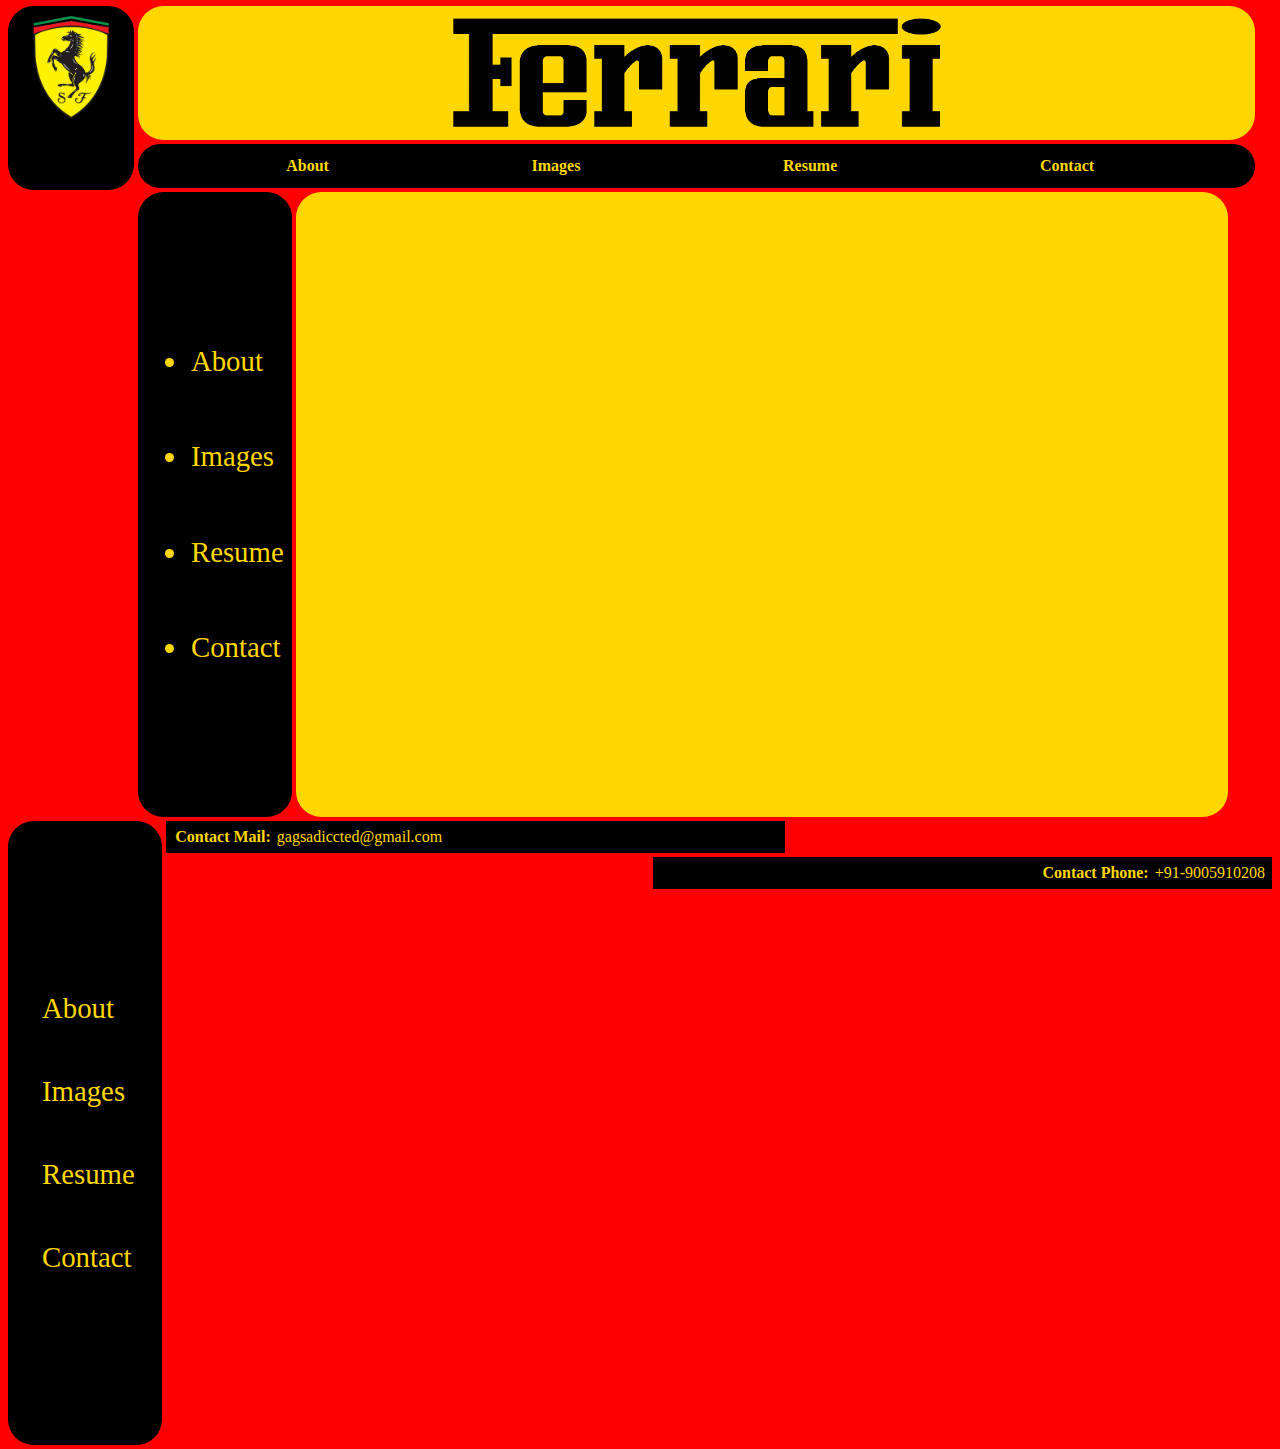
<file: index.html>
<html>
    <head>
        <link rel="stylesheet" href="layout.css"/>
        <title>
            HOME
        </title>
    </head>
    <body>
        <div id="header" class="layoutMain">
            <div id="logoCorner" class="subDiv">
                <div class="holder">
                    <img src="mainLogo.png" alt="logo" width="70%">
                </div>
            </div>
            <div class="subDiv">
                <div id="topName">
                    <div class="holder">
                        <img src="centerLogo.png" alt="Name Logo" height="85%">
                    </div>
                </div>
                <div id="topNavBar">
                    <div class="holder">
                        <ul>
                            <li><a href="about.html" target="blank">About</a></li>
                            <li><a href="images.html" target="blank">Images</a></li>
                            <li><a href="resume.html" target="blank">Resume</a></li>
                            <li><a href="contact.html" target="blank">Contact</a></li>
                        </ul>
                    </div>
                </div>
            </div>
        </div>
        <div id="body" class="layoutMain">
            <div id="leftNavBar" class="navBar">
                <div class="holder">
                    <ul>
                        <li><a href="about.html" target="blank">About</a></li>
                        <li><a href="images.html" target="blank">Images</a></li>
                        <li><a href="resume.html" target="blank">Resume</a></li>
                        <li><a href="contact.html" target="blank">Contact</a></li>
                    </ul>
                </div>
            </div>
            <div id="mainContent" class="subDiv">
                <div class="holder">
                </div>
            </div>
            <div id="rightNavBar" class="navBar">
                <div class="holder">
                    <ul>
                        <li><a href="about.html" target="blank">About</a></li>
                        <li><a href="images.html" target="blank">Images</a></li>
                        <li><a href="resume.html" target="blank">Resume</a></li>
                        <li><a href="contact.html" target="blank">Contact</a></li>
                    </ul>
                </div>
            </div>
        </div>
        <div id="footer" class="layoutMain">
            <div id="footer1" class="holder">
                <p>
                    <b>Contact Mail:</b> gagsadiccted@gmail.com
                </p>
            </div>
            <div id="footer2" class="holder">
                <p>
                    <b>Contact Phone:</b> +91-9005910208
                </p>
            </div>
        </div>
    </body>
</html>
</file>
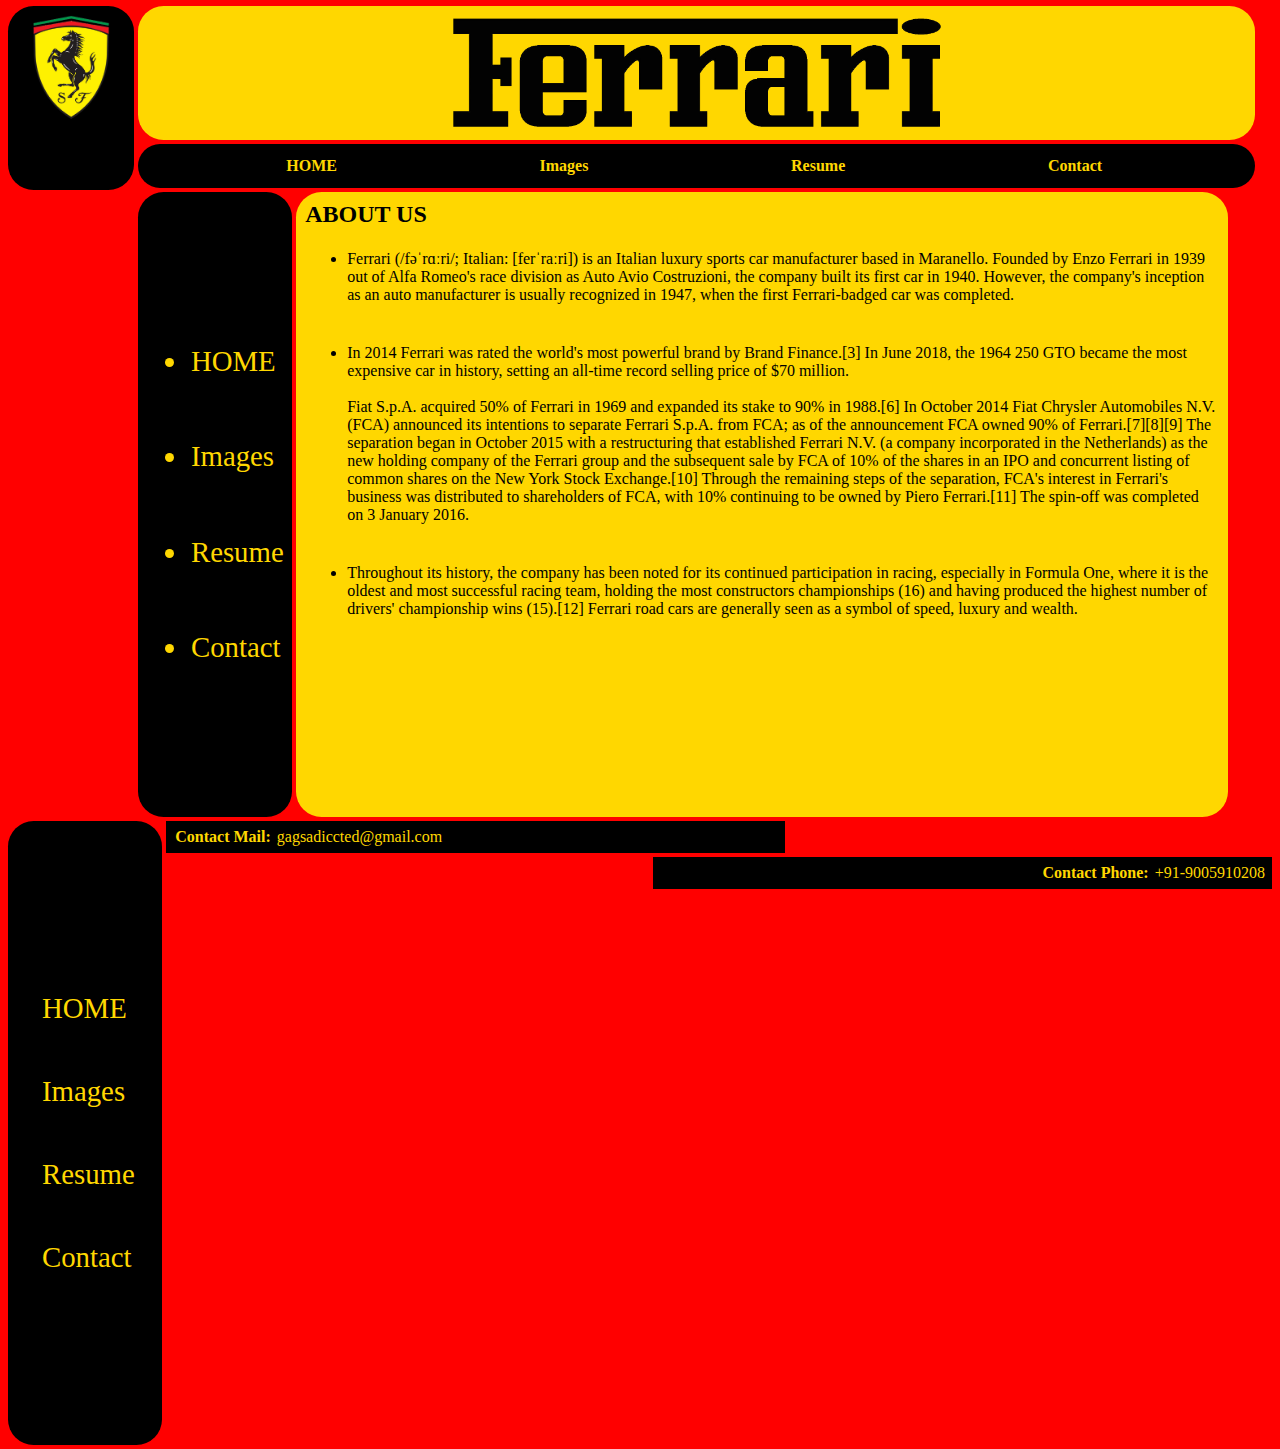
<file: about.html>
<html>
<head>
<link rel="stylesheet" href="layout.css"/>
<title>
ABOUT
</title>
</head>
<body>
<div id="header" class="layoutMain">
<div id="logoCorner" class="subDiv">
<div class="holder">
<img src="mainLogo.png" alt="logo" width="70%">
</div>
</div>
<div class="subDiv">
<div id="topName">
<div class="holder">
<img src="centerLogo.png" alt="Name Logo" height="85%">
</div>
</div>
<div id="topNavBar">
<div class="holder">
<ul>
<li><a href="index.html" target="blank">HOME</a></li>
<li><a href="images.html" target="blank">Images</a></li>
<li><a href="resume.html" target="blank">Resume</a></li>
<li><a href="contact.html" target="blank">Contact</a></li>
</ul>
</div>
</div>
</div>
</div>
<div id="body" class="layoutMain">
<div id="leftNavBar" class="navBar">
<div class="holder">
<ul>
<li><a href="index.html" target="blank">HOME</a></li>
<li><a href="images.html" target="blank">Images</a></li>
<li><a href="resume.html" target="blank">Resume</a></li>
<li><a href="contact.html" target="blank">Contact</a></li>
</ul>
</div>
</div>
<div id="mainContent" class="subDiv">
<div class="holder">
<p>
<h2>ABOUT US</h2>
<br>
<ul>
<li>Ferrari (/fəˈrɑːri/; Italian: [ferˈraːri]) is an Italian luxury sports car manufacturer based in Maranello. Founded by Enzo Ferrari in 1939 out of Alfa Romeo's race division as Auto Avio Costruzioni, the company built its first car in 1940. However, the company's inception as an auto manufacturer is usually recognized in 1947, when the first Ferrari-badged car was completed.</li>
<br><br>
<li>In 2014 Ferrari was rated the world's most powerful brand by Brand Finance.[3] In June 2018, the 1964 250 GTO became the most expensive car in history, setting an all-time record selling price of $70 million.
<br><br>
Fiat S.p.A. acquired 50% of Ferrari in 1969 and expanded its stake to 90% in 1988.[6] In October 2014 Fiat Chrysler Automobiles N.V. (FCA) announced its intentions to separate Ferrari S.p.A. from FCA; as of the announcement FCA owned 90% of Ferrari.[7][8][9] The separation began in October 2015 with a restructuring that established Ferrari N.V. (a company incorporated in the Netherlands) as the new holding company of the Ferrari group and the subsequent sale by FCA of 10% of the shares in an IPO and concurrent listing of common shares on the New York Stock Exchange.[10] Through the remaining steps of the separation, FCA's interest in Ferrari's business was distributed to shareholders of FCA, with 10% continuing to be owned by Piero Ferrari.[11] The spin-off was completed on 3 January 2016.</li>
<br><br>
<li>Throughout its history, the company has been noted for its continued participation in racing, especially in Formula One, where it is the oldest and most successful racing team, holding the most constructors championships (16) and having produced the highest number of drivers' championship wins (15).[12] Ferrari road cars are generally seen as a symbol of speed, luxury and wealth.</li>
</ul>
</p>
</div>
</div>
<div id="rightNavBar" class="navBar">
<div class="holder">
<ul>
<li><a href="index.html" target="blank">HOME</a></li>
<li><a href="images.html" target="blank">Images</a></li>
<li><a href="resume.html" target="blank">Resume</a></li>
<li><a href="contact.html" target="blank">Contact</a></li>
</ul>
</div>
</div>
</div>
<div id="footer" class="layoutMain">
<div id="footer1" class="holder">
<p>
<b>Contact Mail:</b> gagsadiccted@gmail.com
</p>
</div>
<div id="footer2" class="holder">
<p>
<b>Contact Phone:</b> +91-9005910208
</p>
</div>
</div>
</body>
</html>
</body>
</html>
</file>
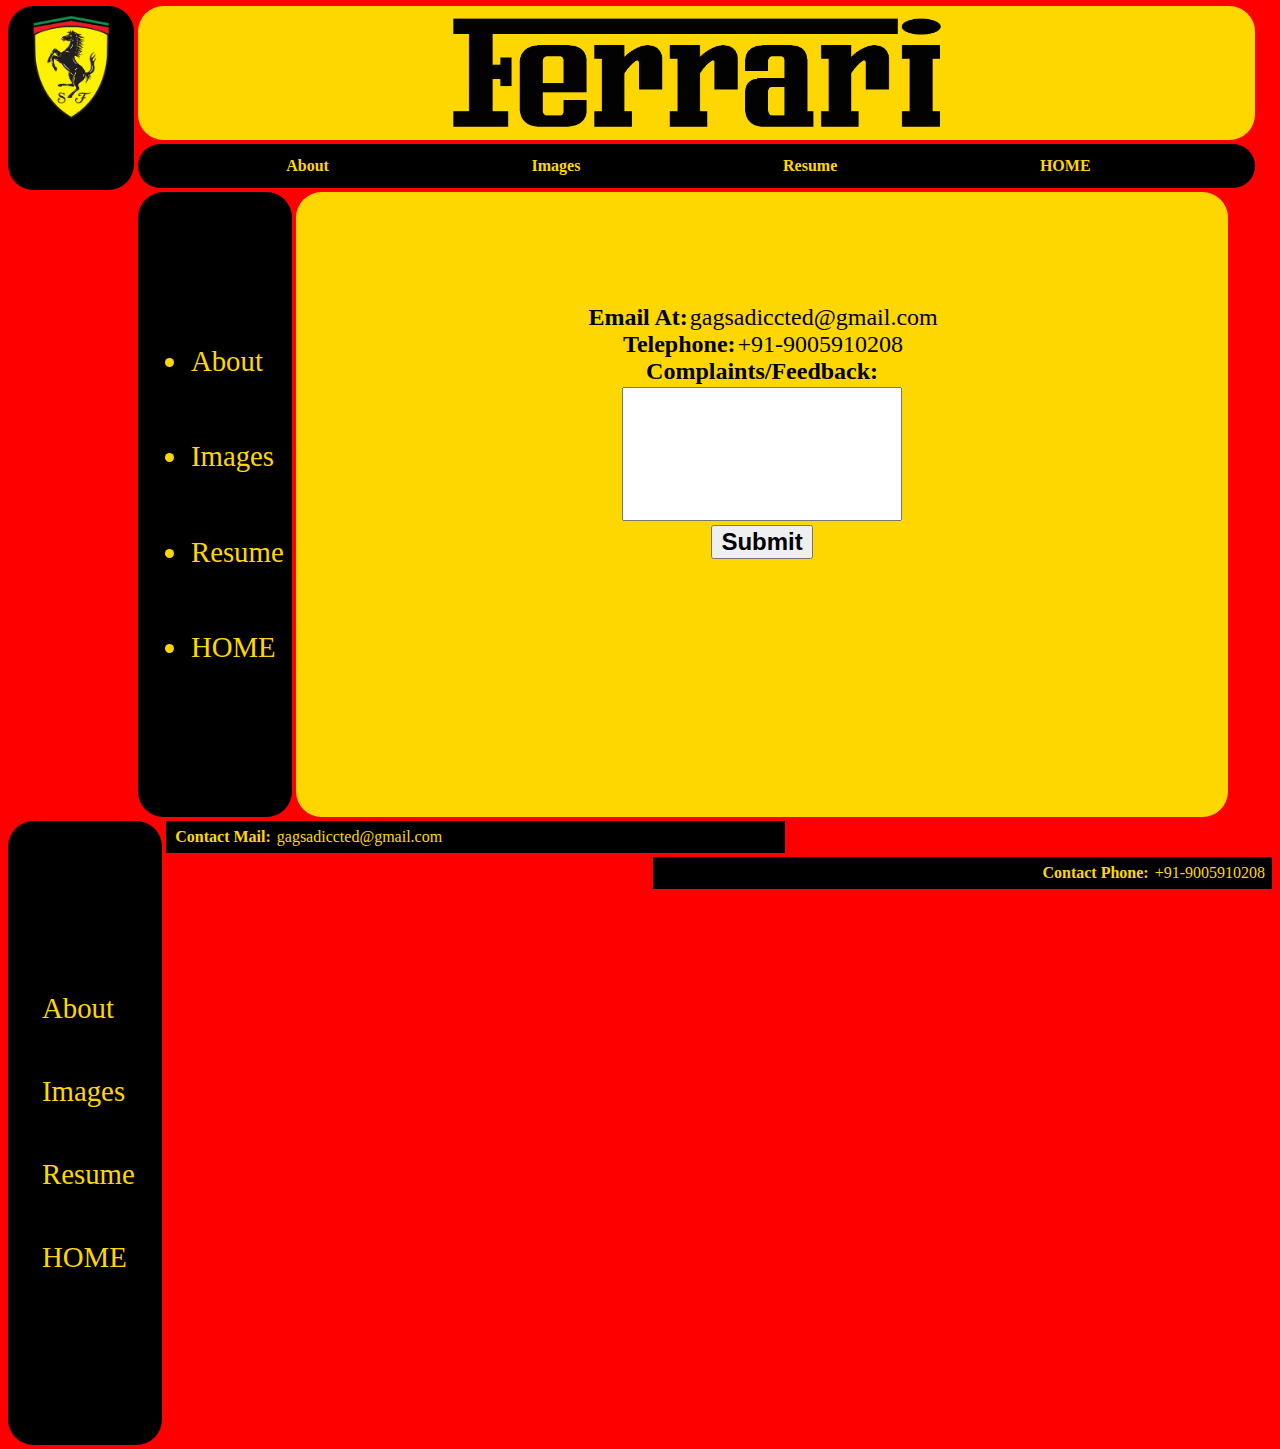
<file: contact.html>
<html>
<head>
<link rel="stylesheet" href="layout.css"/>
<link rel="stylesheet" href="contact.css"/>
<title>
CONTACT
</title>
</head>
<body>
<div id="header" class="layoutMain">
<div id="logoCorner" class="subDiv">
<div class="holder">
<img src="mainLogo.png" alt="logo" width="70%">
</div>
</div>
<div class="subDiv">
<div id="topName">
<div class="holder">
<img src="centerLogo.png" alt="Name Logo" height="85%">
</div>
</div>
<div id="topNavBar">
<div class="holder">
<ul>
<li><a href="about.html" target="blank">About</a></li>
<li><a href="images.html" target="blank">Images</a></li>
<li><a href="resume.html" target="blank">Resume</a></li>
<li><a href="index.html" target="blank">HOME</a></li>
</ul>
</div>
</div>
</div>
</div>
<div id="body" class="layoutMain">
<div id="leftNavBar" class="navBar">
<div class="holder">
<ul>
<li><a href="about.html" target="blank">About</a></li>
<li><a href="images.html" target="blank">Images</a></li>
<li><a href="resume.html" target="blank">Resume</a></li>
<li><a href="index.html" target="blank">HOME</a></li>
</ul>
</div>
</div>
<div id="mainContent" class="subDiv">
<div class="holder">
<b>Email At:</b>gagsadiccted@gmail.com</br>
<b>Telephone:</b>+91-9005910208</br>
<b>Complaints/Feedback:</b></br>
<input type="text"/></br>
<button><b>Submit</b></button>
</div>
</div>
<div id="rightNavBar" class="navBar">
<div class="holder">
<ul>
<li><a href="about.html" target="blank">About</a></li>
<li><a href="images.html" target="blank">Images</a></li>
<li><a href="resume.html" target="blank">Resume</a></li>
<li><a href="index.html" target="blank">HOME</a></li>
</ul>
</div>
</div>
</div>
<div id="footer" class="layoutMain">
<div id="footer1" class="holder">
<p>
<b>Contact Mail:</b> gagsadiccted@gmail.com
</p>
</div>
<div id="footer2" class="holder">
<p>
<b>Contact Phone:</b> +91-9005910208
</p>
</div>
</div>
</body>
</html>
</body>
</html>
</file>
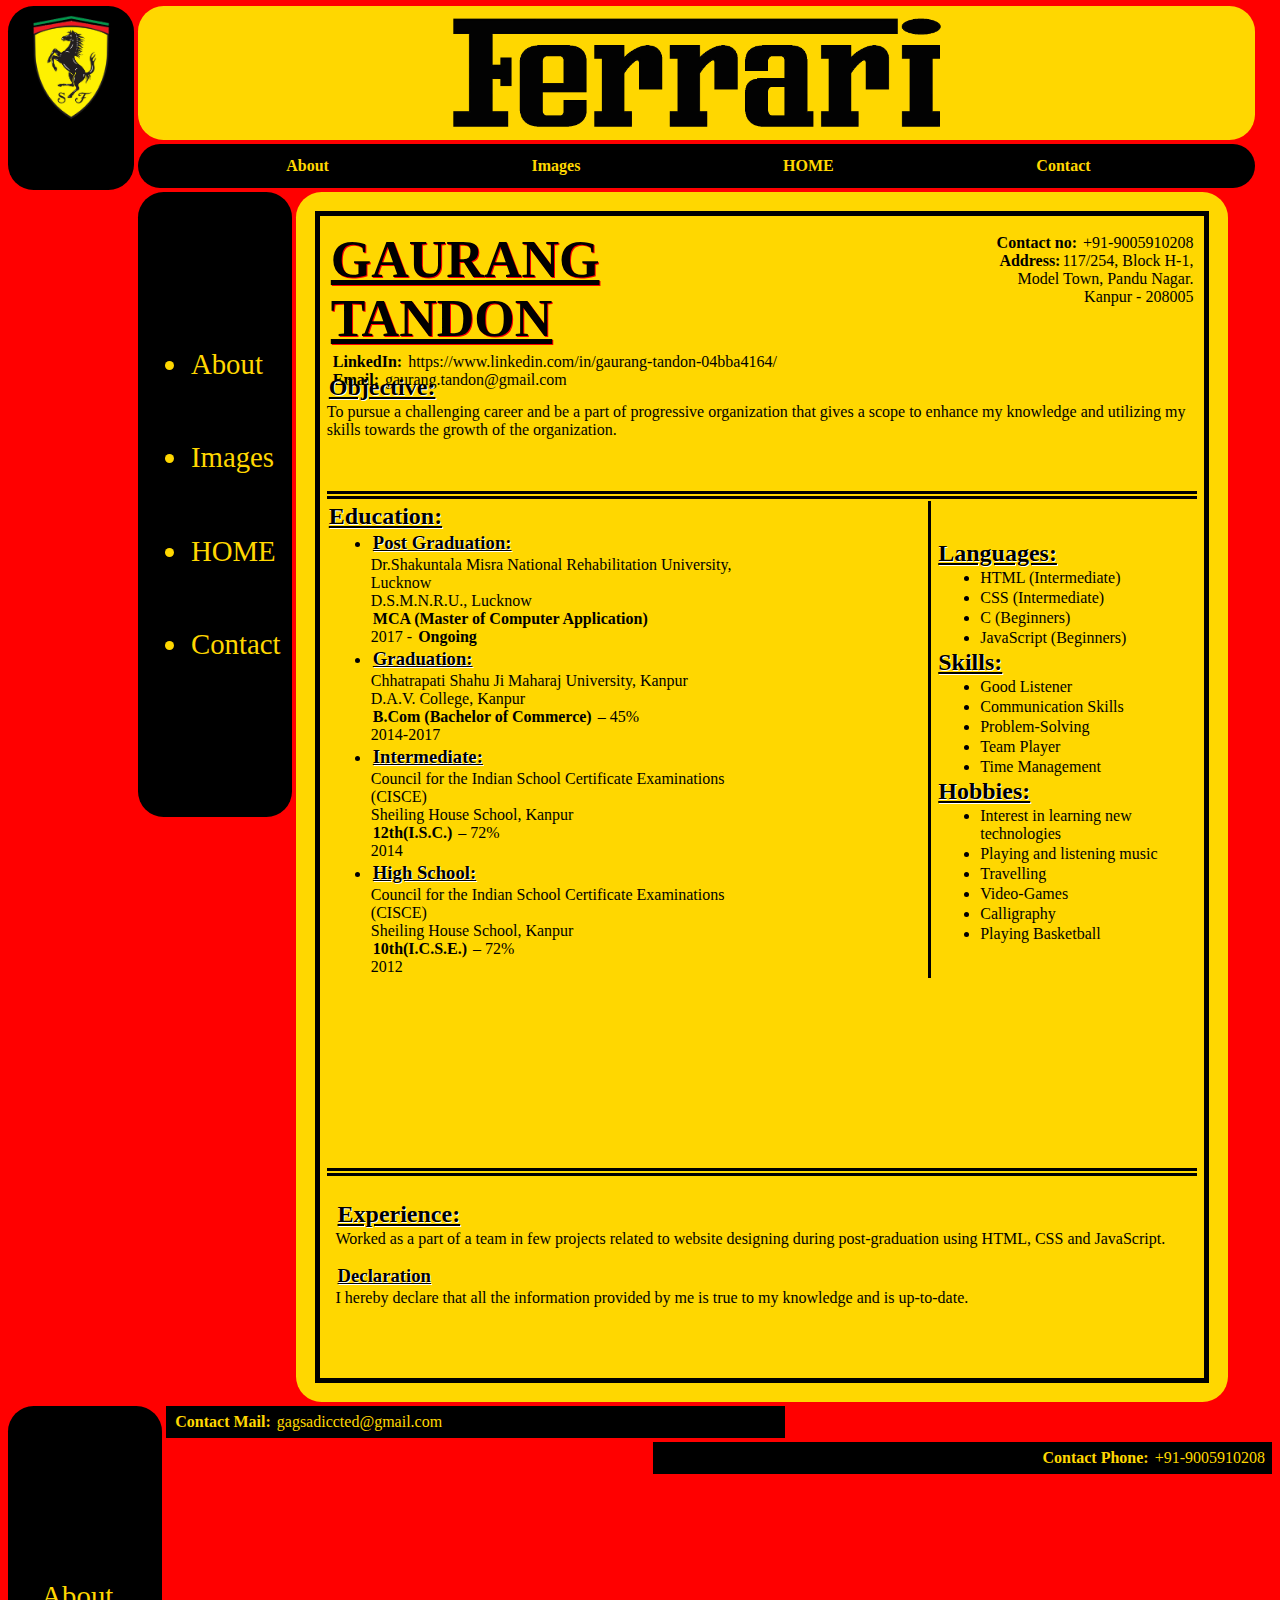
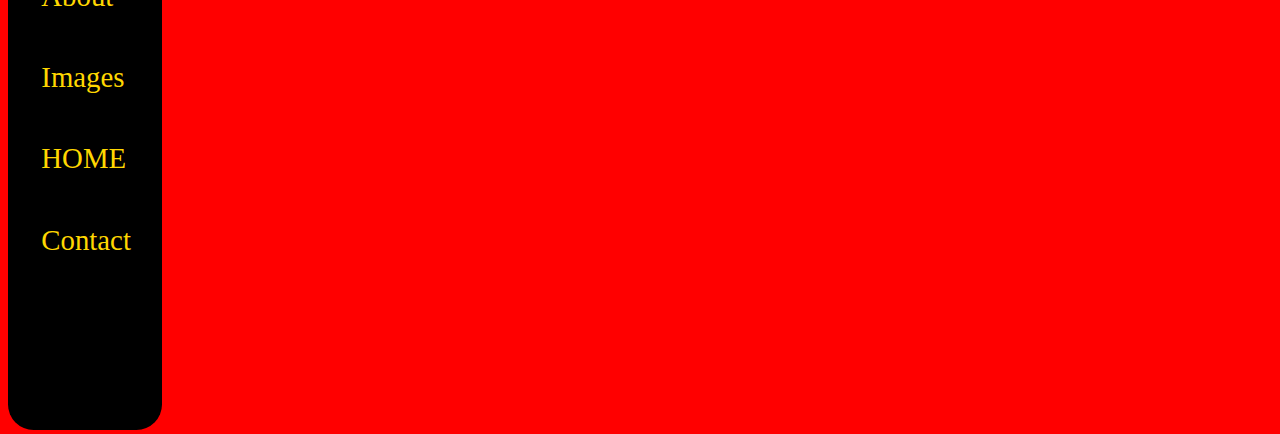
<file: resume.html>
<html>
<head>
<link rel="stylesheet" href="layout.css"/>
<link rel="stylesheet" href="resume.css"/>
<title>
RESUME
</title>
</head>
<body>
<div id="header" class="layoutMain">
<div id="logoCorner" class="subDiv">
<div class="holder">
<img src="mainLogo.png" alt="logo" width="70%">
</div>
</div>
<div class="subDiv">
<div id="topName">
<div class="holder">
<img src="centerLogo.png" alt="Name Logo" height="85%">
</div>
</div>
<div id="topNavBar">
<div class="holder">
<ul>
<li><a href="about.html" target="blank">About</a></li>
<li><a href="images.html" target="blank">Images</a></li>
<li><a href="index.html" target="blank">HOME</a></li>
<li><a href="contact.html" target="blank">Contact</a></li>
</ul>
</div>
</div>
</div>
</div>
<div id="body" class="layoutMain">
<div id="leftNavBar" class="navBar">
<div class="holder">
<ul>
<li><a href="about.html" target="blank">About</a></li>
<li><a href="images.html" target="blank">Images</a></li>
<li><a href="index.html" target="blank">HOME</a></li>
<li><a href="contact.html" target="blank">Contact</a></li>
</ul>
</div>
</div>
<div id="mainContent" class="subDiv">
<div class="holder">
<div id="resumeHead">
<div id="introTag">
<h1>GAURANG TANDON</h1>
<p>
<b>LinkedIn:</b> https://www.linkedin.com/in/gaurang-tandon-04bba4164/</br>
<b>Email:</b> gaurang.tandon@gmail.com
</p>
</div>
<div id="contactInfo">
<p>
<b>Contact no:</b> +91-9005910208</br><b>Address:</b>117/254, Block H-1,</br>Model Town, Pandu Nagar.</br>Kanpur - 208005
</p>
</div>
<p>
<h2>Objective:</h2>
To pursue a challenging career and be a part of progressive organization that gives a scope to
enhance my knowledge and utilizing my skills towards the growth of the organization.
</p>
</div>
<div id="resumeBody">
<div id="education">
<h2>Education:</h2>
<ul>
<li>
<h3>Post Graduation:</h3>
Dr.Shakuntala Misra National Rehabilitation University,</br>
Lucknow</br>
D.S.M.N.R.U., Lucknow</br>
<b>MCA (Master of Computer Application)</b></br>
2017 - <b>Ongoing</b>
</li>
<li>
<h3>Graduation:</h3>
Chhatrapati Shahu Ji Maharaj University, Kanpur</br>
D.A.V. College, Kanpur</br>
<b>B.Com (Bachelor of Commerce)</b> – 45%</br>
2014-2017
</li>
<li>
<h3>Intermediate:</h3>
Council for the Indian School Certificate Examinations</br>
(CISCE)</br>
Sheiling House School, Kanpur</br>
<b>12th(I.S.C.)</b> – 72%</br>
2014
</li>
<li>
<h3>High School:</h3>
Council for the Indian School Certificate Examinations</br>
(CISCE)</br>
Sheiling House School, Kanpur</br>
<b>10th(I.C.S.E.)</b> – 72%</br>
2012
</li>
</ul>
</div>
<div id="extras">
<p>
<h2>Languages:</h2>
<ul>
<li>HTML (Intermediate)</li>
<li>CSS (Intermediate)</li>
<li>C (Beginners)</li>
<li>JavaScript (Beginners)</li>
</ul>
<h2>Skills:</h2>
<ul>
<li>Good Listener</li>
<li>Communication Skills</li>
<li>Problem-Solving</li>
<li>Team Player</li>
<li>Time Management</li>
</ul>
<h2>Hobbies:</h2>
<ul>
<li>Interest in learning new technologies</li>
<li>Playing and listening music</li>
<li>Travelling</li>
<li>Video-Games</li>
<li>Calligraphy</li>
<li>Playing Basketball</li>
</ul>
</p>
</div>
</div>
<div id="resumeFoot">
<p>
<h2>Experience:</h2>
Worked as a part of a team in few projects related to website designing during post-graduation using HTML, CSS and JavaScript.</p>
<p><h3>Declaration</h3>
I hereby declare that all the information provided by me is true to my knowledge and is up-to-date.</p>
</div>
</div>
</div>
<div id="rightNavBar" class="navBar">
<div class="holder">
<ul>
<li><a href="about.html" target="blank">About</a></li>
<li><a href="images.html" target="blank">Images</a></li>
<li><a href="index.html" target="blank">HOME</a></li>
<li><a href="contact.html" target="blank">Contact</a></li>
</ul>
</div>
</div>
</div>
<div id="footer" class="layoutMain">
<div id="footer1" class="holder">
<p>
<b>Contact Mail:</b> gagsadiccted@gmail.com
</p>
</div>
<div id="footer2" class="holder">
<p>
<b>Contact Phone:</b> +91-9005910208
</p>
</div>
</div>
</body>
</html>
</body>
</html>
</file>
<file: layout.css>
body {
background-color:red;
}
#header {
height:20%;
width:99%
}
#logoCorner {
background-color:black;
float:left;
height:103%;
width:10%;
text-align:center;
border-radius:2vw;
}
#topName {
background-color:gold;
float:left;
height:75%;
width:89%;
text-align:center;
border-radius:2vw;
}
#topNavBar{
float:left;
background-color:black;
height:25%;
width:89%;
border-radius:2vw;
align-content:center;
}
#topNavBar li{
display:inline;
color:gold;
padding-left:9%;
padding-right:9%;
font-weight:bold;
}
#body {
height:fill;
width:99%;
}
#leftNavBar {
background-color:black;
float:left;
width:12.25%;
min-height:70%;
border-radius:2vw;
}
#mainContent {
background-color:gold;
float:left;
width:74%;
min-height:70%;
border-radius:2vw;
}
#mainContent h1 {
margin-top:3%;
text-align:center;
color:black;
text-shadow: 1px 1px red;
text-decoration:underline;
}
#rightNavBar {
background-color:black;
float:left;
width:12.25%;
min-height:70%;
border-radius:2vw;
}
#footer p {
color:gold;
}
#footer1 {
width: 48%;
background-color:black;
float:left;
text-align:left;
}
#footer2 {
width:48%;
background-color:black;
float:right;
text-align:right;
}
.holder {
padding:5px;
}
* {
margin:2px;
}
.navBar {
color:gold;
display: flex;
flex-wrap: wrap;
font-size:180%;
align-content:center;
}
.navBar li {
padding-top:30%;
padding-bottom:30%;
}
#rightNavBar ul {
list-style-type: none;
padding-left:20%;
}
#rightNavBar li:hover {
font-size:110%;
}
a {
text-decoration:none;
}
a:link {
color:gold;
}
a:visited {
color:yellow;
}
a:hover {
color:red;
}
}
</file>
<file: contact.css>
#mainContent div {
margin:auto;
margin-top:10%;
text-align:center;
padding:2% 0%;
width:40%;
font-size:150%;
}
input {
width:75%;
height:15%;
}
button {
font-size:100%;
}
</file>
<file: resume.css>
#mainContent .holder {
border:solid 5px black;
margin:2%;
}
#resumeHead {
border-bottom:solid 3px black;
height:30%;
}
#resumeHead h1 {
font-size:325%;
float:left;
padding:0px;
margin-top:1%;
margin-bottom:1%;
text-align:left;
}
#resumeHead p {
padding-top:2%;
}
#introTag {
width:58%;
height:55%;
float:left;
}
#contactInfo {
text-align:right;
width:40%;
height:55%;
float:right;
}
#resumeBody {
border-top:solid 3px black;
border-bottom:solid 3px black;
height:75%;
}
#education{
border-right:solid 3px black;
width:69%;

float:left;
margin-left:0%;
margin-right:0%;
}
#extras {
float:right;
width:30%;
margin-left:0%;
margin-right:0%;
}
#extras p {
margin:15%;
}
#resumeFoot {
border-top:solid 3px black;
padding:1%;
height:20%;
}
#resumeFoot p {
margin:2%;
}
h2 {
text-decoration:underline;
text-shadow: 1px 1px white;
color: black;
}
h3 {
text-decoration:underline;
text-shadow: 1px 1px white;
color: black;
}
</file>
